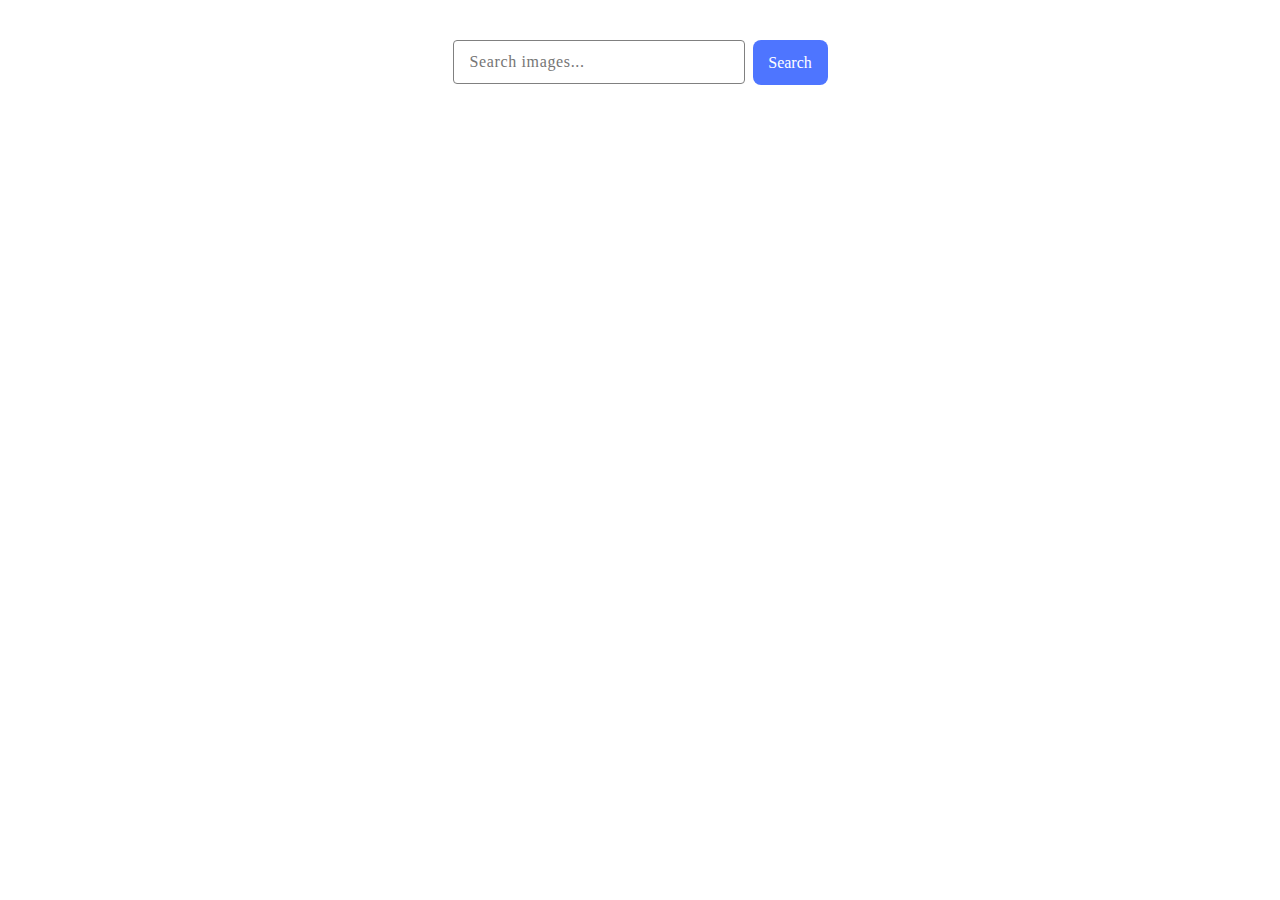
<file: src/index.html>
<!DOCTYPE html>
<html lang="en">

<head>
  <meta charset="UTF-8" />
  <link rel="icon" type="image/svg+xml" href="/favicon.svg" />
  <meta name="viewport" content="width=device-width, initial-scale=1.0" />
  <title>Gallery</title>
  <link rel="stylesheet" href="./css/styles.css" />
</head>

<body>
  <form class="images-form">
    <input type="text" name="query" autocomplete="off" placeholder="Search images..." />
    <button type="submit">Search</button>
  </form>
  <div class="loader"></div>
  
  <ul class="js-images-container"></ul>
  <script type="module" src="./main.js"></script>
</body>

</html>
</file>
<file: src/css/styles.css>
/**
  |============================
  | include css partials with
  | default @import url()
  |============================
*/
@import url('./reset.css');


:root {
  font-family: Inter, Avenir, Helvetica, Arial, sans-serif;
  font-size: 16px;
  line-height: 24px;
  font-weight: 400;

  color: #242424;
  background-color: rgba(255, 255, 255, 0.87);

  font-synthesis: none;
  text-rendering: optimizeLegibility;
  -webkit-font-smoothing: antialiased;
  -moz-osx-font-smoothing: grayscale;
  -webkit-text-size-adjust: 100%;
}

.loader {
    border: 24px solid;
    border-color: rgba(255, 255, 255, 0.15) rgba(255, 255, 255, 0.25) rgba(255, 255, 255, 0.35) rgba(255, 255, 255, 0.5);
    border-radius: 50%;
    display: inline-block;
    box-sizing: border-box;
    animation: animloader 1s linear infinite;
  }

@keyframes animloader {
    0% {
      border-color: rgba(255, 255, 255, 0.15) rgba(255, 255, 255, 0.25) rgba(255, 255, 255, 0.35) rgba(255, 255, 255, 0.75);
}
    33% {
      border-color: rgba(255, 255, 255, 0.75) rgba(255, 255, 255, 0.15) rgba(255, 255, 255, 0.25) rgba(255, 255, 255, 0.35);
}
    66% {
      border-color: rgba(255, 255, 255, 0.35) rgba(255, 255, 255, 0.75) rgba(255, 255, 255, 0.15) rgba(255, 255, 255, 0.25);
}
    100% {
      border-color: rgba(255, 255, 255, 0.25) rgba(255, 255, 255, 0.35) rgba(255, 255, 255, 0.75) rgba(255, 255, 255, 0.15);
}
  }
  
  

.images-form {
  display: flex;
  gap: 8px;
  justify-content: center;
  padding: 32px;
}

.images-form input {
  width: 272px;
  height: 40px;
  border-radius: 4px;
  border: 1px solid #808080;
  padding-left: 16px;
  color: #2e2f42;
  font-family: Montserrat;
  font-size: 16px;
  font-style: normal;
  font-weight: 400;
  line-height: 24px;
  letter-spacing: 0.64px;
  margin-bottom: 16px;
  
}
.images-form input:hover {
   border-color: #000;
}

.images-form input:active {
 border-color: #4e75ff;
}

.images-form button {
display: flex;
padding: 8px 16px;
justify-content: center;
align-items: center;
gap: 10px;
border-radius: 8px;
background-color: #4E75FF;
color: #FFF;
 border: none;
font-family: Montserrat;
font-size: 16px;
width: 75px;
height: 45px;
}
.form-search button:hover,
.form-search button:focus {
  background-color: #a06cffdc;
}
.js-images-container {
  display: flex;
  flex-wrap: wrap;
  gap: 24px;
  justify-content: center;
  width: 1440px;
  margin: 0 auto;
  margin-bottom: 36px;
}

.image-gallery {
width: 360px;
height: 200px;
border: 1px solid #808080;

}
.gallery-list {
  width: 100%;
  height: calc(100% - 48px);
  object-fit: cover;
}
.gallery-link {
  display: flex;
  justify-content: space-around;
}
.info-title {
   display: flex;
  flex-direction: column;
  align-items: center;
  font-weight: 600;
  font-size: 12px;
  line-height: 1.33;
  letter-spacing: 0.04em;
  color: #2e2f42;
  padding-top: 4px;
  padding-bottom: 4px;

}
.info-list {
   font-weight: 400;
  font-size: 12px;
  line-height: 200%;
  letter-spacing: 0.04em;
  color: #2e2f42;
}
.info-item {
  display: flex;
 
}
</file>
